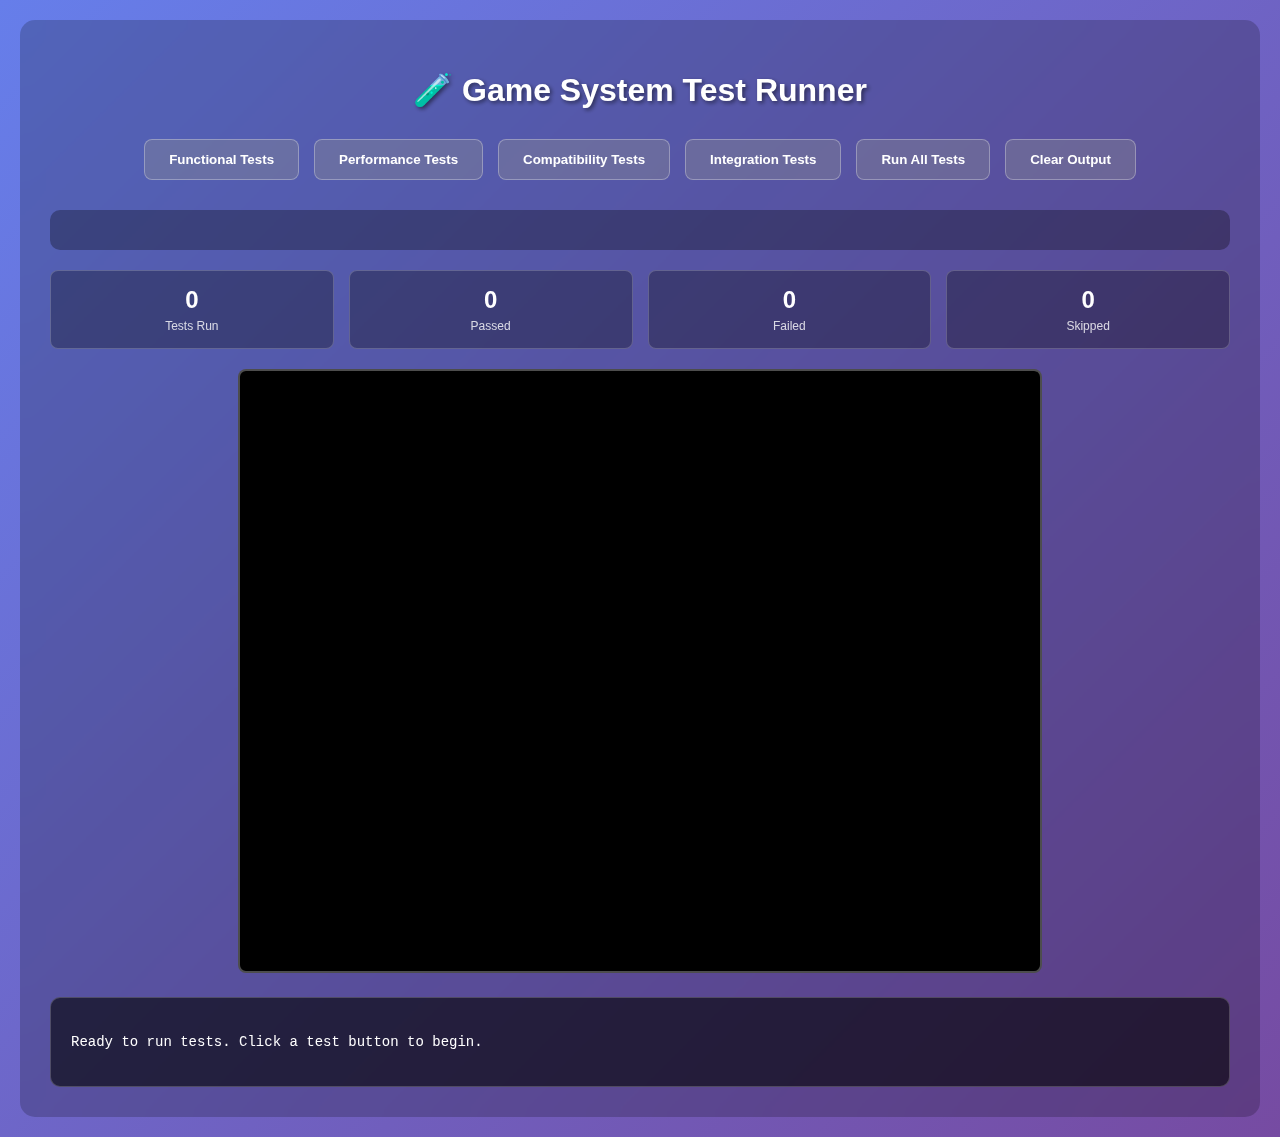
<file: test-runner.html>
<!DOCTYPE html>
<html lang="en">
<head>
    <meta charset="UTF-8">
    <meta name="viewport" content="width=device-width, initial-scale=1.0">
    <title>Game Test Runner</title>
    <style>
        body {
            font-family: 'Segoe UI', Tahoma, Geneva, Verdana, sans-serif;
            margin: 0;
            padding: 20px;
            background: linear-gradient(135deg, #667eea 0%, #764ba2 100%);
            color: white;
            min-height: 100vh;
        }
        .container {
            max-width: 1200px;
            margin: 0 auto;
            background: rgba(0, 0, 0, 0.2);
            padding: 30px;
            border-radius: 15px;
            backdrop-filter: blur(10px);
        }
        h1 {
            text-align: center;
            margin-bottom: 30px;
            text-shadow: 2px 2px 4px rgba(0, 0, 0, 0.5);
        }
        .test-controls {
            display: flex;
            gap: 15px;
            margin-bottom: 30px;
            justify-content: center;
            flex-wrap: wrap;
        }
        button {
            padding: 12px 24px;
            border: none;
            border-radius: 8px;
            background: rgba(255, 255, 255, 0.2);
            color: white;
            cursor: pointer;
            font-weight: bold;
            transition: all 0.3s ease;
            backdrop-filter: blur(5px);
            border: 1px solid rgba(255, 255, 255, 0.3);
        }
        button:hover {
            background: rgba(255, 255, 255, 0.3);
            transform: translateY(-2px);
        }
        button:disabled {
            opacity: 0.5;
            cursor: not-allowed;
        }
        .test-output {
            background: rgba(0, 0, 0, 0.6);
            padding: 20px;
            border-radius: 10px;
            font-family: 'Courier New', monospace;
            font-size: 14px;
            max-height: 500px;
            overflow-y: auto;
            white-space: pre-wrap;
            border: 1px solid rgba(255, 255, 255, 0.2);
        }
        .success { color: #4CAF50; }
        .error { color: #f44336; }
        .warning { color: #ff9800; }
        .info { color: #2196F3; }
        .canvas-container {
            text-align: center;
            margin: 20px 0;
        }
        canvas {
            border: 2px solid rgba(255, 255, 255, 0.3);
            border-radius: 8px;
            background: #000;
        }
        .progress {
            background: rgba(0, 0, 0, 0.3);
            border-radius: 10px;
            padding: 10px;
            margin: 20px 0;
        }
        .progress-bar {
            background: linear-gradient(90deg, #4CAF50, #2196F3);
            height: 20px;
            border-radius: 10px;
            transition: width 0.3s ease;
            width: 0%;
        }
        .stats {
            display: grid;
            grid-template-columns: repeat(auto-fit, minmax(200px, 1fr));
            gap: 15px;
            margin: 20px 0;
        }
        .stat-card {
            background: rgba(0, 0, 0, 0.3);
            padding: 15px;
            border-radius: 8px;
            text-align: center;
            border: 1px solid rgba(255, 255, 255, 0.2);
        }
        .stat-value {
            font-size: 24px;
            font-weight: bold;
            margin-bottom: 5px;
        }
        .stat-label {
            font-size: 12px;
            opacity: 0.8;
        }
    </style>
</head>
<body>
    <div class="container">
        <h1>🧪 Game System Test Runner</h1>
        
        <div class="test-controls">
            <button id="runFunctional">Functional Tests</button>
            <button id="runPerformance">Performance Tests</button>
            <button id="runCompatibility">Compatibility Tests</button>
            <button id="runIntegration">Integration Tests</button>
            <button id="runAll">Run All Tests</button>
            <button id="clearOutput">Clear Output</button>
        </div>

        <div class="progress">
            <div class="progress-bar" id="progressBar"></div>
        </div>

        <div class="stats" id="statsContainer">
            <div class="stat-card">
                <div class="stat-value" id="testsRun">0</div>
                <div class="stat-label">Tests Run</div>
            </div>
            <div class="stat-card">
                <div class="stat-value" id="testsPassed">0</div>
                <div class="stat-label">Passed</div>
            </div>
            <div class="stat-card">
                <div class="stat-value" id="testsFailed">0</div>
                <div class="stat-label">Failed</div>
            </div>
            <div class="stat-card">
                <div class="stat-value" id="testsSkipped">0</div>
                <div class="stat-label">Skipped</div>
            </div>
        </div>

        <div class="canvas-container">
            <canvas id="testCanvas" width="800" height="600"></canvas>
        </div>

        <div class="test-output" id="testOutput">
Ready to run tests. Click a test button to begin.
        </div>
    </div>

    <script type="module">
        import { TestValidation } from './TestValidation.js';

        class TestRunner {
            constructor() {
                this.validator = new TestValidation();
                this.output = document.getElementById('testOutput');
                this.progressBar = document.getElementById('progressBar');
                this.stats = {
                    run: document.getElementById('testsRun'),
                    passed: document.getElementById('testsPassed'),
                    failed: document.getElementById('testsFailed'),
                    skipped: document.getElementById('testsSkipped')
                };
                this.totalTests = 0;
                this.completedTests = 0;
                this.setupEventListeners();
            }

            setupEventListeners() {
                document.getElementById('runFunctional').onclick = () => this.runTest('functional');
                document.getElementById('runPerformance').onclick = () => this.runTest('performance');
                document.getElementById('runCompatibility').onclick = () => this.runTest('compatibility');
                document.getElementById('runIntegration').onclick = () => this.runTest('integration');
                document.getElementById('runAll').onclick = () => this.runAllTests();
                document.getElementById('clearOutput').onclick = () => this.clearOutput();
            }

            log(message, type = 'info') {
                const timestamp = new Date().toLocaleTimeString();
                const colorClass = type;
                this.output.innerHTML += `<span class="${colorClass}">[${timestamp}] ${message}</span>\n`;
                this.output.scrollTop = this.output.scrollHeight;
            }

            updateProgress(current, total) {
                const percentage = (current / total) * 100;
                this.progressBar.style.width = `${percentage}%`;
            }

            updateStats(results) {
                let totalRun = 0, totalPassed = 0, totalFailed = 0, totalSkipped = 0;

                for (const [category, tests] of Object.entries(results)) {
                    if (category === 'summary') continue;
                    
                    if (Array.isArray(tests)) {
                        totalRun += tests.length;
                        totalPassed += tests.filter(t => t.passed).length;
                        totalFailed += tests.filter(t => !t.passed && !t.skipped).length;
                        totalSkipped += tests.filter(t => t.skipped).length;
                    }
                }

                this.stats.run.textContent = totalRun;
                this.stats.passed.textContent = totalPassed;
                this.stats.failed.textContent = totalFailed;
                this.stats.skipped.textContent = totalSkipped;
            }

            async runTest(testType) {
                this.disableButtons();
                this.log(`🚀 Starting ${testType} tests...`, 'info');

                try {
                    let results;
                    switch (testType) {
                        case 'functional':
                            results = await this.validator.runFunctionalTests('testCanvas');
                            break;
                        case 'performance':
                            results = await this.validator.runPerformanceTests('testCanvas');
                            break;
                        case 'compatibility':
                            results = await this.validator.runCompatibilityTests('testCanvas');
                            break;
                        case 'integration':
                            results = await this.validator.runIntegrationTests('testCanvas');
                            break;
                    }

                    this.displayResults(testType, results);
                } catch (error) {
                    this.log(`❌ Error running ${testType} tests: ${error.message}`, 'error');
                    console.error(`Test error:`, error);
                } finally {
                    this.enableButtons();
                }
            }

            async runAllTests() {
                this.disableButtons();
                this.log('🏁 Running comprehensive test suite...', 'info');

                try {
                    const results = await this.validator.runAllTests('testCanvas');
                    this.displayResults('all', results);
                    this.updateStats(results);
                } catch (error) {
                    this.log(`❌ Error running test suite: ${error.message}`, 'error');
                    console.error('Test suite error:', error);
                } finally {
                    this.enableButtons();
                }
            }

            displayResults(testType, results) {
                this.log(`📊 ${testType.toUpperCase()} TEST RESULTS:`, 'info');
                
                if (testType === 'all') {
                    // Display summary for all tests
                    if (results.summary) {
                        this.log(`✅ Total Passed: ${results.summary.totalPassed}`, 'success');
                        this.log(`❌ Total Failed: ${results.summary.totalFailed}`, 'error');
                        this.log(`⏭️ Total Skipped: ${results.summary.totalSkipped}`, 'warning');
                        this.log(`📈 Success Rate: ${results.summary.successRate}%`, 'info');
                    }
                } else {
                    // Display individual test results
                    if (Array.isArray(results)) {
                        results.forEach(test => {
                            const status = test.passed ? '✅' : test.skipped ? '⏭️' : '❌';
                            const type = test.passed ? 'success' : test.skipped ? 'warning' : 'error';
                            this.log(`${status} ${test.name}: ${test.message}`, type);
                            
                            if (test.details) {
                                this.log(`   Details: ${test.details}`, 'info');
                            }
                        });
                    }
                }

                this.log('---', 'info');
            }

            clearOutput() {
                this.output.innerHTML = 'Output cleared. Ready to run tests.\n';
                this.progressBar.style.width = '0%';
                this.stats.run.textContent = '0';
                this.stats.passed.textContent = '0';
                this.stats.failed.textContent = '0';
                this.stats.skipped.textContent = '0';
            }

            disableButtons() {
                document.querySelectorAll('button').forEach(btn => {
                    if (btn.id !== 'clearOutput') {
                        btn.disabled = true;
                    }
                });
            }

            enableButtons() {
                document.querySelectorAll('button').forEach(btn => {
                    btn.disabled = false;
                });
            }
        }

        // Initialize test runner
        const testRunner = new TestRunner();
        testRunner.log('🎮 Test Runner initialized. Canvas and systems ready.', 'success');
    </script>
</body>
</html>
</file>
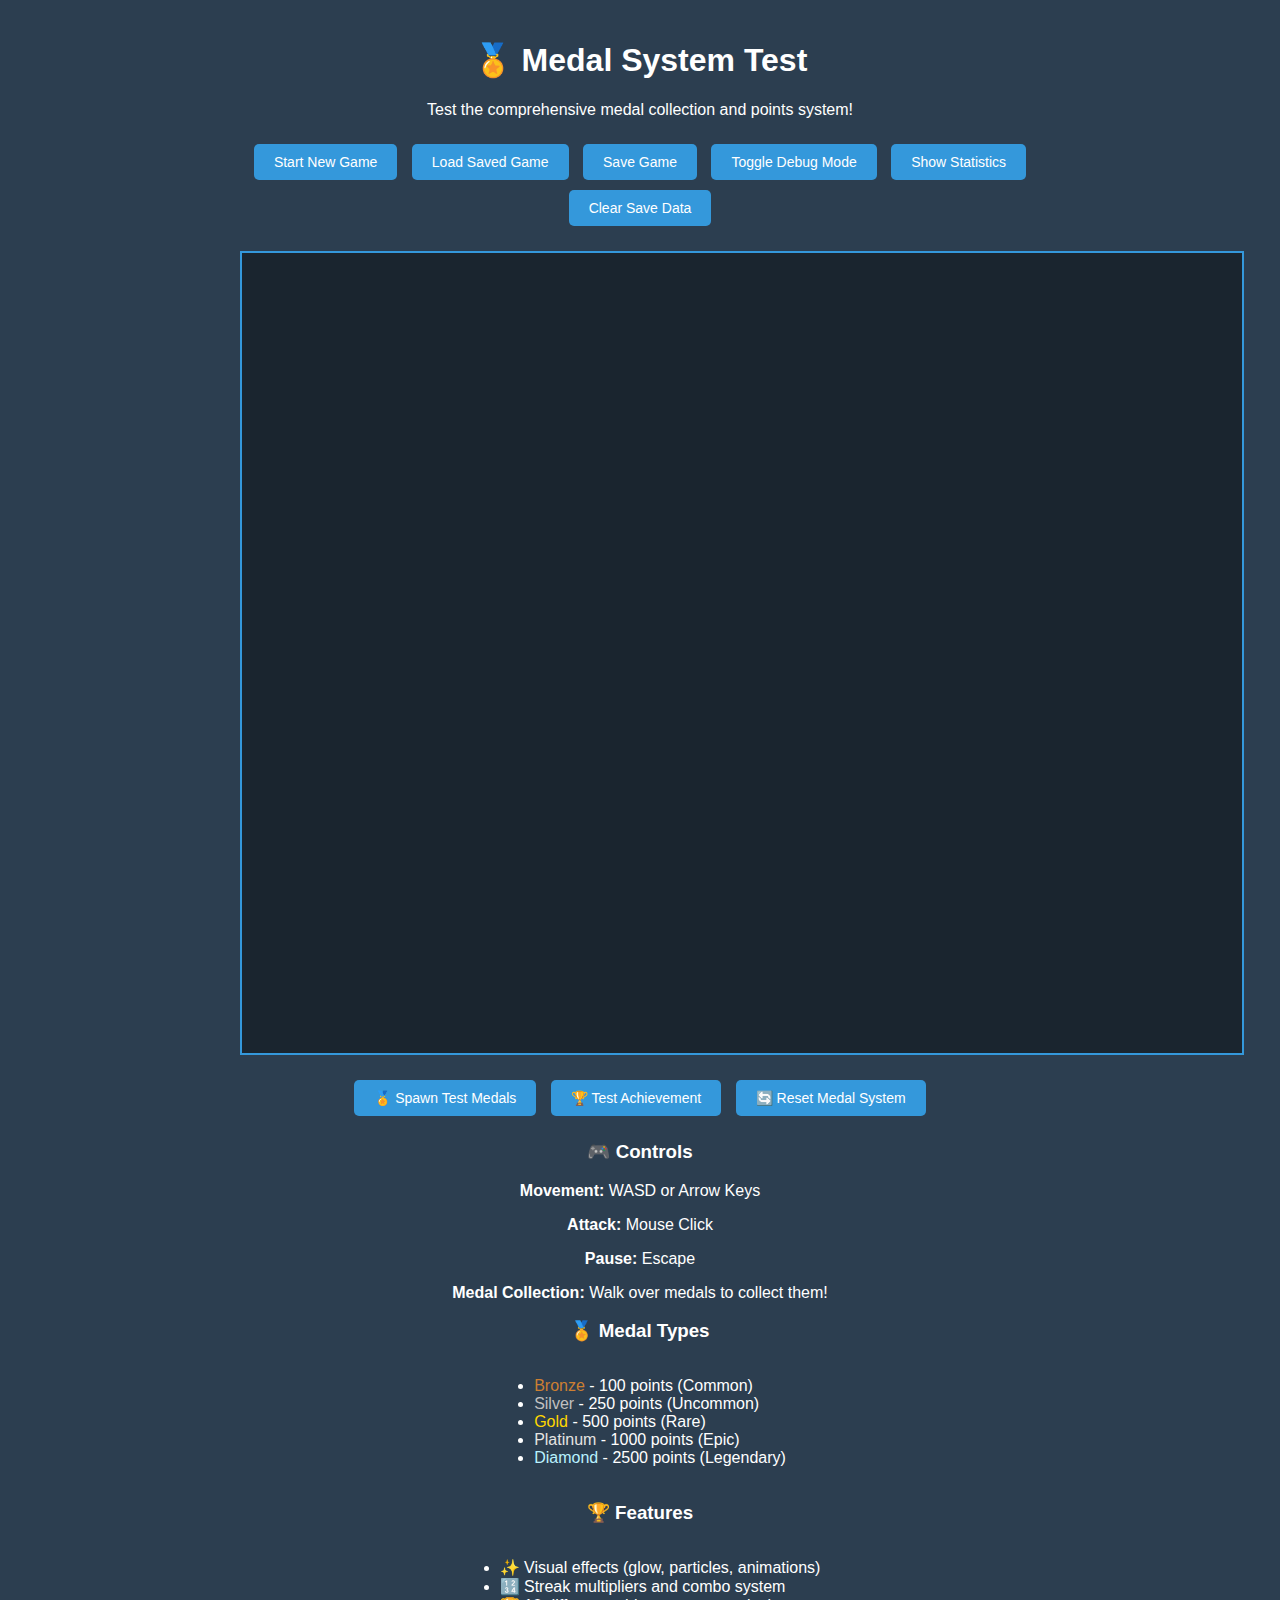
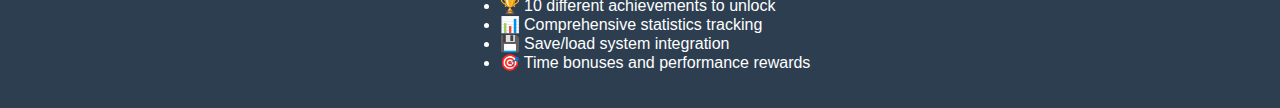
<file: testMedalSystem.html>
<!DOCTYPE html>
<html lang="en">
<head>
    <meta charset="UTF-8">
    <meta name="viewport" content="width=device-width, initial-scale=1.0">
    <title>Medal System Test</title>
    <style>
        body {
            margin: 0;
            padding: 20px;
            background: #2c3e50;
            color: white;
            font-family: Arial, sans-serif;
        }
        #gameCanvas {
            border: 2px solid #3498db;
            display: block;
            margin: 20px auto;
            background: #1a252f;
        }
        .controls {
            text-align: center;
            margin: 20px 0;
        }
        button {
            background: #3498db;
            color: white;
            border: none;
            padding: 10px 20px;
            margin: 5px;
            border-radius: 5px;
            cursor: pointer;
            font-size: 14px;
        }
        button:hover {
            background: #2980b9;
        }
        .info {
            text-align: center;
            max-width: 800px;
            margin: 0 auto;
        }
        .stats {
            background: #34495e;
            padding: 15px;
            border-radius: 10px;
            margin: 10px 0;
            text-align: left;
        }
        .stats h3 {
            margin-top: 0;
            color: #3498db;
        }
    </style>
</head>
<body>
    <div class="info">
        <h1>🏅 Medal System Test</h1>
        <p>Test the comprehensive medal collection and points system!</p>
        
        <div class="controls">
            <button onclick="startGame()">Start New Game</button>
            <button onclick="loadGame()">Load Saved Game</button>
            <button onclick="saveGame()">Save Game</button>
            <button onclick="toggleDebug()">Toggle Debug Mode</button>
            <button onclick="showStats()">Show Statistics</button>
            <button onclick="clearSave()">Clear Save Data</button>
        </div>

        <canvas id="gameCanvas" width="1000" height="800"></canvas>

        <div class="controls">
            <button onclick="spawnMedals()">🏅 Spawn Test Medals</button>
            <button onclick="triggerAchievement()">🏆 Test Achievement</button>
            <button onclick="resetMedals()">🔄 Reset Medal System</button>
        </div>

        <div id="gameStats" class="stats" style="display:none;">
            <h3>Game Statistics</h3>
            <div id="statsContent"></div>
        </div>

        <div class="info">
            <h3>🎮 Controls</h3>
            <p><strong>Movement:</strong> WASD or Arrow Keys</p>
            <p><strong>Attack:</strong> Mouse Click</p>
            <p><strong>Pause:</strong> Escape</p>
            <p><strong>Medal Collection:</strong> Walk over medals to collect them!</p>
            
            <h3>🏅 Medal Types</h3>
            <ul style="text-align: left; display: inline-block;">
                <li><span style="color: #cd7f32;">Bronze</span> - 100 points (Common)</li>
                <li><span style="color: #c0c0c0;">Silver</span> - 250 points (Uncommon)</li>
                <li><span style="color: #ffd700;">Gold</span> - 500 points (Rare)</li>
                <li><span style="color: #e5e4e2;">Platinum</span> - 1000 points (Epic)</li>
                <li><span style="color: #b9f2ff;">Diamond</span> - 2500 points (Legendary)</li>
            </ul>

            <h3>🏆 Features</h3>
            <ul style="text-align: left; display: inline-block;">
                <li>✨ Visual effects (glow, particles, animations)</li>
                <li>🔢 Streak multipliers and combo system</li>
                <li>🏆 10 different achievements to unlock</li>
                <li>📊 Comprehensive statistics tracking</li>
                <li>💾 Save/load system integration</li>
                <li>🎯 Time bonuses and performance rewards</li>
            </ul>
        </div>
    </div>

    <script type="module">
        import { GameRefactored } from './GameRefactored.js';

        let game = null;
        let debugMode = false;

        window.startGame = function() {
            if (game) {
                game.destroy();
            }
            
            game = new GameRefactored(
                'gameCanvas',
                0, // Character ID
                (charId) => console.log('Game paused'),
                (charId) => console.log('Game over')
            );
            
            game.init(false); // Start new game
            console.log('🏅 Medal system test started!');
            showStats();
        };

        window.loadGame = function() {
            if (game) {
                game.destroy();
            }
            
            game = new GameRefactored(
                'gameCanvas',
                0,
                (charId) => console.log('Game paused'),
                (charId) => console.log('Game over')
            );
            
            const metadata = game.getSaveMetadata();
            if (metadata) {
                game.init(true); // Load existing save
                console.log('Game loaded:', metadata);
                showStats();
            } else {
                console.log('No save data found, starting new game');
                game.init(false);
                showStats();
            }
        };

        window.saveGame = function() {
            if (game) {
                const success = game.save();
                console.log('Save result:', success);
                alert(success ? 'Game saved successfully!' : 'Failed to save game');
            }
        };

        window.toggleDebug = function() {
            debugMode = !debugMode;
            if (game) {
                game.setDebugMode(debugMode);
                console.log('Debug mode:', debugMode);
            }
        };

        window.showStats = function() {
            const statsDiv = document.getElementById('gameStats');
            const contentDiv = document.getElementById('statsContent');
            
            if (game) {
                const stats = game.getStats();
                const medalStats = game.medalSystem.getStatistics();
                const achievements = game.medalSystem.getAchievements();
                
                contentDiv.innerHTML = `
                    <h4>🎯 Game Score</h4>
                    <p>Current Score: ${stats.currentScore}</p>
                    <p>High Score: ${stats.highScore}</p>
                    <p>Kills: ${stats.currentKills}</p>
                    
                    <h4>🏅 Medal Statistics</h4>
                    <p>Total Medal Points: ${game.medalSystem.getTotalPoints()}</p>
                    <p>Medals Collected: ${medalStats.medalsCollected}</p>
                    <p>Streak Record: ${medalStats.longestStreak}</p>
                    <p>Highest Combo: ${medalStats.highestCombo}</p>
                    <p>Distance Traveled: ${medalStats.distanceTraveled.toFixed(1)}</p>
                    
                    <h4>🏆 Achievements (${achievements.length}/10)</h4>
                    <ul style="list-style-type: none; padding: 0;">
                        ${achievements.map(a => `<li>✅ ${a.name} - ${a.description}</li>`).join('')}
                    </ul>
                    
                    <h4>📊 Medal Breakdown</h4>
                    <p>Bronze: ${medalStats.medalsByType.bronze || 0}</p>
                    <p>Silver: ${medalStats.medalsByType.silver || 0}</p>
                    <p>Gold: ${medalStats.medalsByType.gold || 0}</p>
                    <p>Platinum: ${medalStats.medalsByType.platinum || 0}</p>
                    <p>Diamond: ${medalStats.medalsByType.diamond || 0}</p>
                `;
                
                statsDiv.style.display = 'block';
            } else {
                contentDiv.innerHTML = '<p>No game active</p>';
                statsDiv.style.display = 'block';
            }
        };

        window.spawnMedals = function() {
            if (game && game.medalSystem) {
                // Manually spawn some test medals
                for (let i = 0; i < 5; i++) {
                    const x = Math.random() * 800 + 100;
                    const y = Math.random() * 600 + 100;
                    const types = ['bronze', 'silver', 'gold', 'platinum', 'diamond'];
                    const type = types[Math.floor(Math.random() * types.length)];
                    
                    game.medalSystem.spawnMedal(x, y, type);
                }
                console.log('🏅 Test medals spawned!');
            }
        };

        window.triggerAchievement = function() {
            if (game && game.medalSystem) {
                // Force check achievements to potentially unlock one
                game.medalSystem.checkAchievements();
                showStats();
                console.log('🏆 Achievement check triggered!');
            }
        };

        window.resetMedals = function() {
            if (game && game.medalSystem) {
                game.medalSystem.reset();
                console.log('🔄 Medal system reset!');
                showStats();
            }
        };

        window.clearSave = function() {
            if (confirm('Are you sure you want to clear all save data?')) {
                localStorage.clear();
                alert('Save data cleared!');
                console.log('💾 Save data cleared');
            }
        };

        // Auto-start the game for testing
        window.addEventListener('load', () => {
            console.log('🏅 Medal System Test Page Loaded');
            console.log('Click "Start New Game" to begin testing!');
        });

        // Add some helpful console commands
        window.game = () => game;
        window.medalSystem = () => game?.medalSystem;
        
        console.log('🏅 Medal System Test Commands:');
        console.log('- game() - Get current game instance');
        console.log('- medalSystem() - Get medal system instance');
        console.log('- startGame() - Start new game');
        console.log('- loadGame() - Load saved game');
        console.log('- spawnMedals() - Spawn test medals');
    </script>
</body>
</html>
</file>
